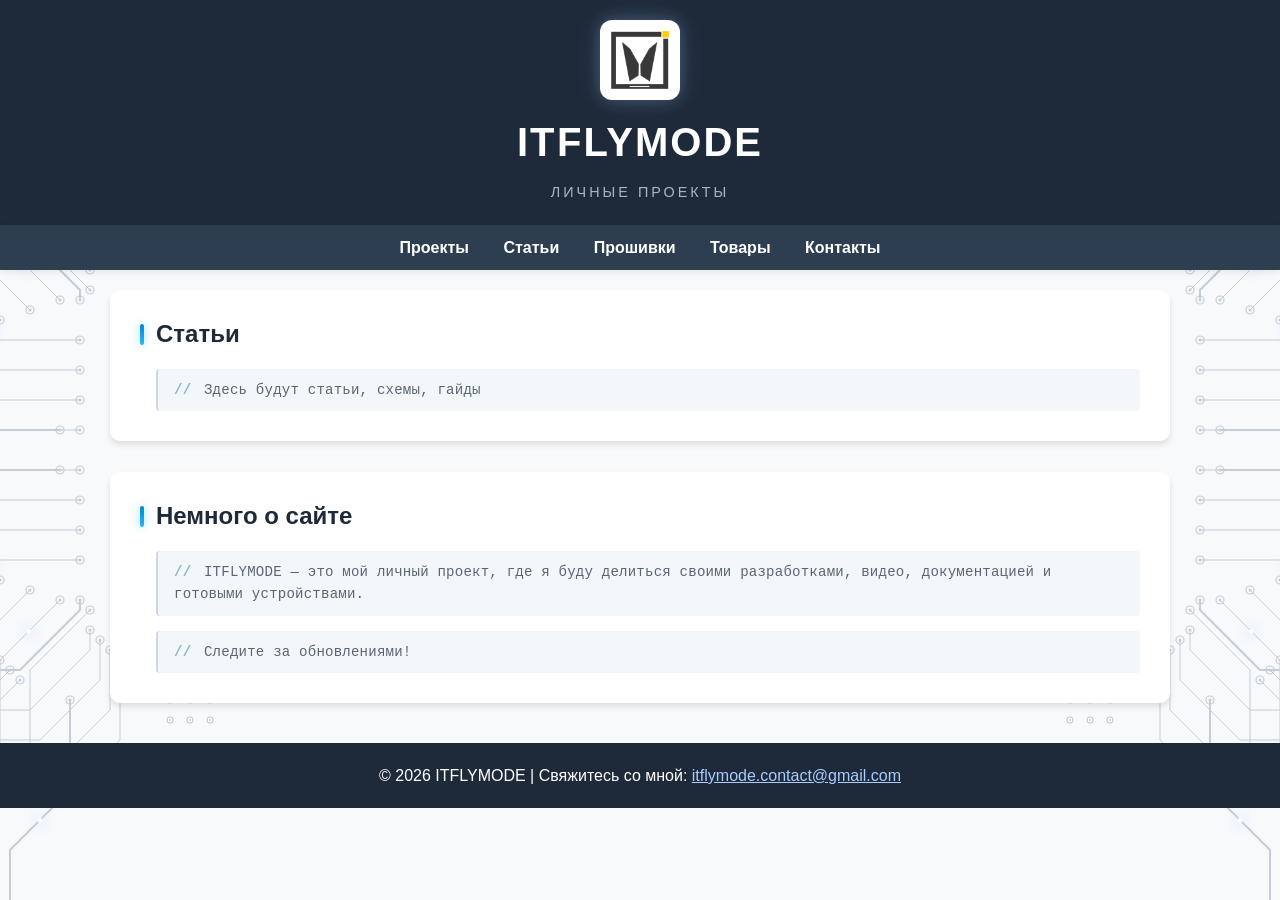
<file: articles.html>
<!DOCTYPE html>
<html lang="ru">
<head>
    <meta charset="UTF-8">
    <meta name="viewport" content="width=device-width, initial-scale=1.0, viewport-fit=cover">
    <meta name="theme-color" content="#1e2a3a">

    <title>Статьи и гайды — ITFLYMODE</title>
    <meta name="description" content="Статьи и гайды от ITFLYMODE: схемы, разборы проектов на Arduino, ESP32, STM32 и других платформах. Пошаговые инструкции и примеры кода.">
    <meta name="keywords" content="ITFLYMODE, статьи, гайды, Arduino, ESP32, STM32, схемы, электроника, DIY">
    <meta name="author" content="ITFLYMODE">
    <meta name="robots" content="index, follow">
    <link rel="canonical" href="https://itflymode.github.io/articles.html">

    <link rel="icon" type="image/jpeg" href="images/logo.jpg">
    <link rel="apple-touch-icon" href="images/logo.jpg">

    <meta property="og:type" content="website">
    <meta property="og:title" content="Статьи и гайды — ITFLYMODE">
    <meta property="og:description" content="Схемы, разборы проектов и пошаговые инструкции на Arduino, ESP32, STM32.">
    <meta property="og:image" content="https://itflymode.github.io/images/logo.jpg">
    <meta property="og:url" content="https://itflymode.github.io/articles.html">
    <meta property="og:site_name" content="ITFLYMODE">
    <meta name="twitter:card" content="summary_large_image">

    <link rel="stylesheet" href="style.css">
    <script src="pcb.js" defer></script>
</head>
<body>

    <header>
        <img src="images/logo.jpg" alt="ITFLYMODE — самодельщик, проекты на Arduino, ESP32, STM32" class="logo">
        <h1><span class="title-part part-it">IT</span><span class="title-part part-fly">FLY</span><span class="title-part part-mode">MODE</span></h1>
        <p>ЛИЧНЫЕ ПРОЕКТЫ</p>
    </header>

    <nav>
        <a href="index.html">Проекты</a>
        <a href="articles.html">Статьи</a>
        <a href="firmware.html">Прошивки</a>
        <a href="shop.html">Товары</a>
        <a href="contacts.html">Контакты</a>
    </nav>

    <div class="container">

        <div class="section">
            <h2>Статьи</h2>
            <p>Здесь будут статьи, схемы, гайды</p>
        </div>

        <div class="section">
            <h2>Немного о сайте</h2>
            <p>ITFLYMODE — это мой личный проект, где я буду делиться своими разработками, видео, документацией и готовыми устройствами.</p>
            <p>Следите за обновлениями!</p>
        </div>

    </div>

    <footer>
        <p>© 2026 ITFLYMODE | Свяжитесь со мной: <a href="mailto:itflymode.contact@gmail.com">itflymode.contact@gmail.com</a></p>
    </footer>

</body>
</html>
</file>
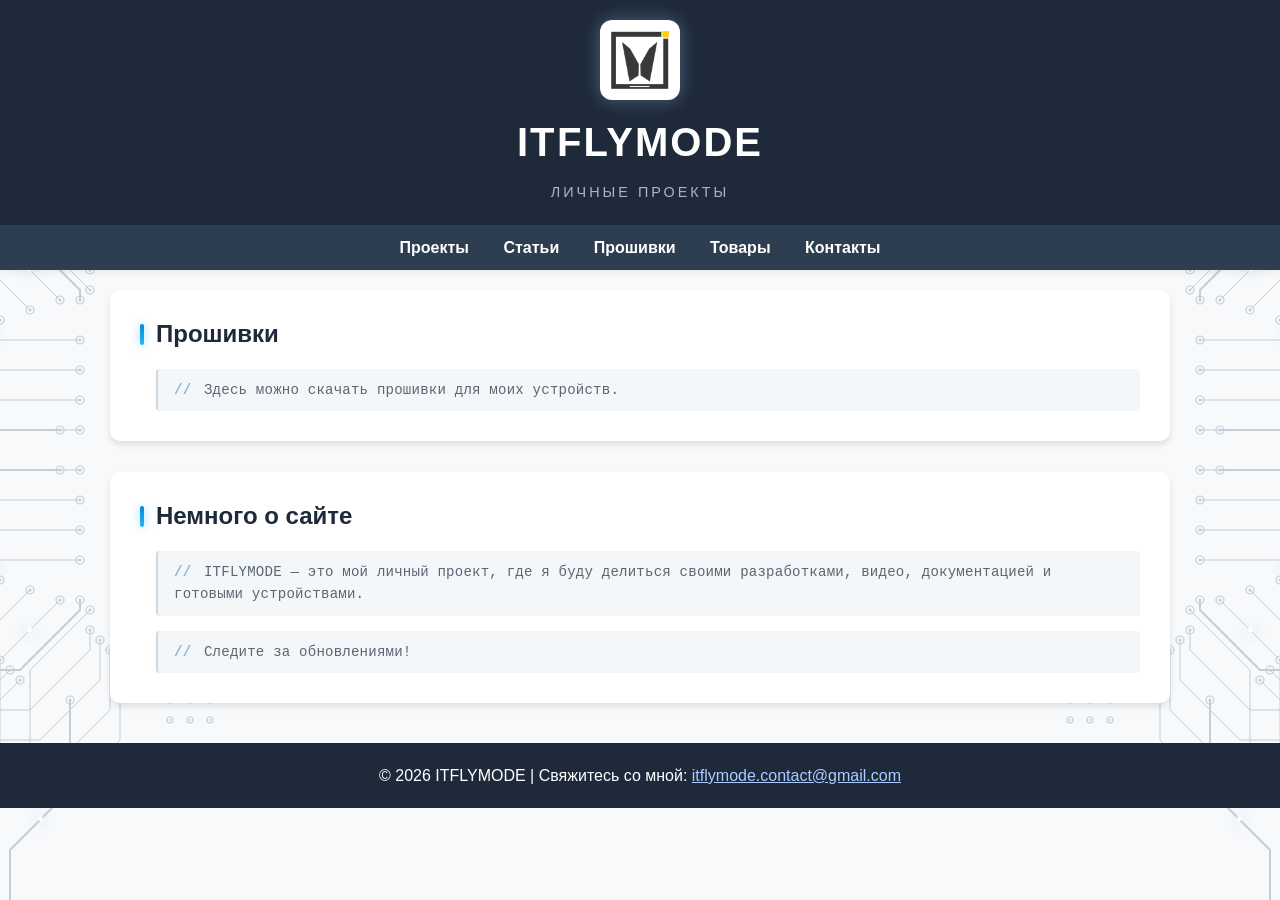
<file: firmware.html>
<!DOCTYPE html>
<html lang="ru">
<head>
    <meta charset="UTF-8">
    <meta name="viewport" content="width=device-width, initial-scale=1.0, viewport-fit=cover">
    <meta name="theme-color" content="#1e2a3a">

    <title>Прошивки — ITFLYMODE</title>
    <meta name="description" content="Прошивки для устройств ITFLYMODE. Скачать готовые прошивки для Arduino, ESP32, STM32 и других платформ.">
    <meta name="keywords" content="ITFLYMODE, прошивки, Arduino, ESP32, STM32, скачать прошивку, firmware">
    <meta name="author" content="ITFLYMODE">
    <meta name="robots" content="index, follow">
    <link rel="canonical" href="https://itflymode.github.io/firmware.html">

    <link rel="icon" type="image/jpeg" href="images/logo.jpg">
    <link rel="apple-touch-icon" href="images/logo.jpg">

    <meta property="og:type" content="website">
    <meta property="og:title" content="Прошивки — ITFLYMODE">
    <meta property="og:description" content="Готовые прошивки для устройств на Arduino, ESP32, STM32.">
    <meta property="og:image" content="https://itflymode.github.io/images/logo.jpg">
    <meta property="og:url" content="https://itflymode.github.io/firmware.html">
    <meta property="og:site_name" content="ITFLYMODE">
    <meta name="twitter:card" content="summary_large_image">

    <link rel="stylesheet" href="style.css">
    <script src="pcb.js" defer></script>
</head>
<body>

    <header>
        <img src="images/logo.jpg" alt="ITFLYMODE — самодельщик, проекты на Arduino, ESP32, STM32" class="logo">
        <h1><span class="title-part part-it">IT</span><span class="title-part part-fly">FLY</span><span class="title-part part-mode">MODE</span></h1>
        <p>ЛИЧНЫЕ ПРОЕКТЫ</p>
    </header>

    <nav>
        <a href="index.html">Проекты</a>
        <a href="articles.html">Статьи</a>
        <a href="firmware.html">Прошивки</a>
        <a href="shop.html">Товары</a>
        <a href="contacts.html">Контакты</a>
    </nav>

    <div class="container">

        <div class="section">
            <h2>Прошивки</h2>
            <p>Здесь можно скачать прошивки для моих устройств.</p>
        </div>

        <div class="section">
            <h2>Немного о сайте</h2>
            <p>ITFLYMODE — это мой личный проект, где я буду делиться своими разработками, видео, документацией и готовыми устройствами.</p>
            <p>Следите за обновлениями!</p>
        </div>

    </div>

    <footer>
        <p>© 2026 ITFLYMODE | Свяжитесь со мной: <a href="mailto:itflymode.contact@gmail.com">itflymode.contact@gmail.com</a></p>
    </footer>

</body>
</html>
</file>
<file: style.css>
/* ============================================================
   ITFLYMODE — ОБЩИЙ ФАЙЛ СТИЛЕЙ
   ============================================================ */

/* ============================================================
   01. СБРОС И БАЗОВЫЕ СТИЛИ
   ============================================================ */

* {
    margin: 0;
    padding: 0;
    box-sizing: border-box;
}

html {
    background: #f7f9fb;
    overflow-x: clip;
}

body {
    font-family: 'Segoe UI', Tahoma, Geneva, Verdana, sans-serif;
    color: #333;
    line-height: 1.6;
    min-height: 100vh;
    background: transparent;
    position: relative;
    overflow-x: clip;
}


/* ============================================================
   02. ШАПКА САЙТА (header)
   ============================================================ */

header {
    background: #1e2a3a;
    color: white;
    padding: 20px 0;
    text-align: center;
    position: relative;
    overflow: hidden;
}

.logo {
    max-height: 80px;
    width: auto;
    display: block;
    margin: 0 auto 10px;
    border-radius: 12px;
    box-shadow: 0 0 15px rgba(170, 204, 255, 0.25),
                0 0 30px rgba(170, 204, 255, 0.12);
    transition: transform 0.5s ease, box-shadow 0.5s ease;
    animation: logoBreath 3.5s ease-in-out infinite;
}

@keyframes logoBreath {
    0%, 100% {
        box-shadow: 0 0 15px rgba(170, 204, 255, 0.25),
                    0 0 30px rgba(170, 204, 255, 0.12);
    }
    50% {
        box-shadow: 0 0 25px rgba(170, 204, 255, 0.45),
                    0 0 55px rgba(170, 204, 255, 0.25);
    }
}

.logo:hover {
    transform: scale(1.06);
    box-shadow: 0 0 35px rgba(170, 204, 255, 0.7),
                0 0 75px rgba(170, 204, 255, 0.4);
    animation-play-state: paused;
}

header h1 {
    font-size: 2.5rem;
    letter-spacing: 2px;
    margin-bottom: 5px;
    white-space: nowrap;
    max-width: 100%;
}

header h1 .title-part {
    display: inline-block;
    will-change: transform, opacity, text-shadow;
}

body.home header h1 .title-part {
    opacity: 0;
}

body.home header h1 .part-it {
    animation: partLeft 1s cubic-bezier(0.22, 1, 0.36, 1) 0.2s forwards;
}

body.home header h1 .part-fly {
    animation: partTop 1s cubic-bezier(0.34, 1.56, 0.64, 1) 0.45s forwards;
}

body.home header h1 .part-mode {
    animation: partRight 1s cubic-bezier(0.22, 1, 0.36, 1) 0.7s forwards;
}

body.home header h1 {
    animation: titleGlow 3.5s ease-in-out 1.9s infinite;
}

@keyframes partLeft {
    from { opacity: 0; transform: translateX(-60px) rotate(-12deg) scale(0.7); }
    to   { opacity: 1; transform: translateX(0) rotate(0) scale(1); }
}

@keyframes partTop {
    from { opacity: 0; transform: translateY(-60px) scale(1.4); }
    to   { opacity: 1; transform: translateY(0) scale(1); }
}

@keyframes partRight {
    from { opacity: 0; transform: translateX(60px) rotate(12deg) scale(0.7); }
    to   { opacity: 1; transform: translateX(0) rotate(0) scale(1); }
}

@keyframes titleGlow {
    0%, 100% { text-shadow: 0 0 0 rgba(170, 204, 255, 0); }
    50% {
        text-shadow: 0 0 18px rgba(170, 204, 255, 0.35),
                     0 0 36px rgba(170, 204, 255, 0.18);
    }
}

body:not(.home) header h1 .title-part {
    opacity: 1;
    animation-duration: 6s;
    animation-iteration-count: infinite;
    animation-timing-function: ease-in-out;
}

body:not(.home) header h1 .part-it   { animation-name: glowCycleIT; }
body:not(.home) header h1 .part-fly  { animation-name: glowCycleFLY; }
body:not(.home) header h1 .part-mode { animation-name: glowCycleMODE; }

@keyframes glowCycleIT {
    0%       { text-shadow: 0 0 0 transparent; }
    3%       { text-shadow: 0 0 22px rgba(170,204,255,0.95), 0 0 44px rgba(170,204,255,0.5); }
    17%      { text-shadow: 0 0 22px rgba(170,204,255,0.95), 0 0 44px rgba(170,204,255,0.5); }
    20%      { text-shadow: 0 0 0 transparent; }
    60%      { text-shadow: 0 0 0 transparent; }
    63%      { text-shadow: 0 0 22px rgba(170,204,255,0.95), 0 0 44px rgba(170,204,255,0.5); }
    87%      { text-shadow: 0 0 22px rgba(170,204,255,0.95), 0 0 44px rgba(170,204,255,0.5); }
    90%      { text-shadow: 0 0 0 transparent; }
    100%     { text-shadow: 0 0 0 transparent; }
}

@keyframes glowCycleFLY {
    0%, 20%  { text-shadow: 0 0 0 transparent; }
    23%      { text-shadow: 0 0 22px rgba(170,204,255,0.95), 0 0 44px rgba(170,204,255,0.5); }
    37%      { text-shadow: 0 0 22px rgba(170,204,255,0.95), 0 0 44px rgba(170,204,255,0.5); }
    40%      { text-shadow: 0 0 0 transparent; }
    60%      { text-shadow: 0 0 0 transparent; }
    63%      { text-shadow: 0 0 22px rgba(170,204,255,0.95), 0 0 44px rgba(170,204,255,0.5); }
    87%      { text-shadow: 0 0 22px rgba(170,204,255,0.95), 0 0 44px rgba(170,204,255,0.5); }
    90%      { text-shadow: 0 0 0 transparent; }
    100%     { text-shadow: 0 0 0 transparent; }
}

@keyframes glowCycleMODE {
    0%, 40%  { text-shadow: 0 0 0 transparent; }
    43%      { text-shadow: 0 0 22px rgba(170,204,255,0.95), 0 0 44px rgba(170,204,255,0.5); }
    57%      { text-shadow: 0 0 22px rgba(170,204,255,0.95), 0 0 44px rgba(170,204,255,0.5); }
    60%      { text-shadow: 0 0 0 transparent; }
    63%      { text-shadow: 0 0 22px rgba(170,204,255,0.95), 0 0 44px rgba(170,204,255,0.5); }
    87%      { text-shadow: 0 0 22px rgba(170,204,255,0.95), 0 0 44px rgba(170,204,255,0.5); }
    90%      { text-shadow: 0 0 0 transparent; }
    100%     { text-shadow: 0 0 0 transparent; }
}

header p {
    font-size: 0.9rem;
    letter-spacing: 3px;
    margin-bottom: 0;
    display: inline-block;
    min-height: 1.4em;
    color: #cfd8e3;
    max-width: 100%;
    word-break: break-word;
}

body.home header p {
    opacity: 0.9;
}

body.home header p.typing::after {
    content: '│';
    display: inline-block;
    margin-left: 4px;
    color: #ffffff;
    font-weight: 300;
    text-shadow: 0 0 6px rgba(255, 255, 255, 0.9),
                 0 0 12px rgba(170, 204, 255, 0.6);
    animation: cursorBlink 0.7s steps(1) infinite;
}

@keyframes cursorBlink {
    0%, 49%   { opacity: 1; }
    50%, 100% { opacity: 0; }
}

body.home header p.done {
    animation: subtitleGlow 1.5s ease-out forwards;
}

@keyframes subtitleGlow {
    from { text-shadow: 0 0 0 transparent; }
    to {
        text-shadow: 0 0 10px rgba(170, 204, 255, 0.55),
                     0 0 22px rgba(170, 204, 255, 0.28);
    }
}

body:not(.home) header p {
    opacity: 0;
    animation:
        subtitleIn 1.2s ease-out 1.1s forwards,
        subtitleSoftGlow 3.5s ease-in-out 2.3s infinite;
}

@keyframes subtitleIn {
    from {
        opacity: 0;
        letter-spacing: 18px;
        transform: translateY(12px);
        filter: blur(3px);
    }
    to {
        opacity: 0.8;
        letter-spacing: 3px;
        transform: translateY(0);
        filter: blur(0);
    }
}

@keyframes subtitleSoftGlow {
    0%, 100% { text-shadow: 0 0 0 transparent; }
    50% {
        text-shadow: 0 0 8px rgba(170, 204, 255, 0.35),
                     0 0 16px rgba(170, 204, 255, 0.18);
    }
}


/* ============================================================
   03. НАВИГАЦИЯ (nav)
   ============================================================ */

nav {
    position: sticky;
    top: 0;
    z-index: 1000;
    background: #2c3e50;
    padding: 10px 12px;
    text-align: center;
    box-shadow: 0 2px 8px rgba(0, 0, 0, 0.08);
    transition: padding 0.3s ease, box-shadow 0.3s ease, background 0.3s ease;
    overflow: hidden;
}

nav a {
    color: white;
    margin: 0 15px;
    text-decoration: none;
    font-weight: bold;
    display: inline-block;
    transition: color 0.3s ease, text-shadow 0.3s ease;
    position: relative;
    z-index: 1;
}

nav a:hover {
    text-decoration: none;
    text-shadow: 0 0 8px rgba(170, 204, 255, 0.9),
                 0 0 16px rgba(170, 204, 255, 0.5);
}

nav.scrolled {
    padding: 6px 12px;
    background: #26374a;
    box-shadow: 0 4px 14px rgba(0, 0, 0, 0.25);
}


/* ============================================================
   04. КОНТЕЙНЕР И СЕКЦИИ
   ============================================================ */

.container {
    max-width: 1100px;
    margin: 20px auto;
    padding: 0 20px;
}

.section {
    background: white;
    border-radius: 10px;
    padding: 30px;
    margin-bottom: 30px;
    box-shadow: 0 4px 6px rgba(0, 0, 0, 0.1);
    opacity: 0;
    transform: translateY(40px);
    transition: opacity 0.7s ease-out, transform 0.7s ease-out;
    will-change: opacity, transform;
}

.section.visible {
    opacity: 1;
    transform: translateY(0);
}

@media (prefers-reduced-motion: reduce) {
    .section {
        opacity: 1;
        transform: none;
        transition: none;
    }
}

/* === Заголовок секции: плавное появление слева === */
.section h2 {
    margin-bottom: 20px;
    padding-left: 16px;
    color: #1e2a3a;
    font-size: 1.5rem;
    line-height: 1.2;
    position: relative;
    opacity: 0;
    transform: translateX(-25px);
    will-change: opacity, transform;
}

.section.visible h2 {
    animation: headingAppear 1.4s cubic-bezier(0.22, 1, 0.36, 1) 0.35s forwards;
}

@keyframes headingAppear {
    0% {
        opacity: 0;
        transform: translateX(-25px);
    }
    100% {
        opacity: 1;
        transform: translateX(0);
    }
}

@media (prefers-reduced-motion: reduce) {
    .section h2 {
        opacity: 1;
        transform: none;
        animation: none;
    }
}

/* === Полоска: растёт снизу вверх → исчезает → появляется сразу целиком === */
.section h2::before {
    content: '';
    position: absolute;
    left: 0;
    top: 4px;
    bottom: 4px;
    width: 4px;
    background: linear-gradient(180deg, #0288D1, #29B6F6);
    border-radius: 4px;
    box-shadow: 0 0 8px rgba(41, 182, 246, 0.5);
    opacity: 0;
    transform: scaleY(0);
    transform-origin: bottom center;
    will-change: opacity, transform;
}

.section.visible h2::before {
    animation: barGrowThenFlash 3.2s cubic-bezier(0.22, 1, 0.36, 1) forwards;
}

@keyframes barGrowThenFlash {
    0% {
        opacity: 0;
        transform: scaleY(0);
    }
    /* Растёт снизу вверх — медленнее */
    55% {
        opacity: 1;
        transform: scaleY(1);
    }
    /* Пауза — полоска целиком стоит */
    68% {
        opacity: 1;
        transform: scaleY(1);
    }
    /* Исчезает */
    76% {
        opacity: 0;
        transform: scaleY(1);
    }
    /* Появляется сразу в полном размере */
    100% {
        opacity: 1;
        transform: scaleY(1);
    }
}

@media (prefers-reduced-motion: reduce) {
    .section h2::before {
        opacity: 1;
        transform: scaleY(1);
        animation: none;
    }
}

.section > p {
    margin-bottom: 15px;
    margin-left: 16px;
    padding: 10px 16px;
    color: #5a6672;
    font-family: 'Consolas', 'Monaco', 'Courier New', monospace;
    font-size: 0.88rem;
    line-height: 1.6;
    background: #f4f7fa;
    border-left: 2px solid #cdd7e0;
    border-radius: 4px;
    letter-spacing: 0.2px;
    display: block;
    max-width: calc(100% - 16px);
    word-wrap: break-word;
}

.section > p::before {
    content: '// ';
    color: #8ab4d6;
    font-weight: bold;
    margin-right: 4px;
}

.section > p:last-child {
    margin-bottom: 0;
}

/* ============================================================
   Комментарии: полоска вырастает слева → текст раскрывается
   ============================================================ */
.section:not(.centered) > p {
    position: relative;
    overflow: hidden;
    background-image: linear-gradient(#f4f7fa, #f4f7fa);
    background-repeat: no-repeat;
    background-position: left top;
    background-size: 0% 100%;
    border-left-color: transparent;
    transition:
        background-size 1s cubic-bezier(0.65, 0, 0.35, 1),
        border-left-color 1s cubic-bezier(0.65, 0, 0.35, 1);
}

.section:not(.centered) > p.comment-visible {
    background-size: 100% 100%;
    border-left-color: #cdd7e0;
}

.section:not(.centered) > p::after {
    content: '';
    position: absolute;
    inset: 0;
    background: #ffffff;
    border-radius: inherit;
    transform: translateX(0);
    transition: transform 1.6s cubic-bezier(0.65, 0, 0.35, 1) 0.55s;
    pointer-events: none;
    z-index: 1;
}

.section:not(.centered) > p.comment-visible::after {
    transform: translateX(101%);
}

@media (prefers-reduced-motion: reduce) {
    .section:not(.centered) > p {
        background-size: 100% 100%;
        border-left-color: #cdd7e0;
        transition: none;
    }
    .section:not(.centered) > p::after {
        display: none;
    }
}

.section.centered > p {
    margin-left: 0;
    background: transparent;
    border-left: none;
    padding: 0;
    font-family: inherit;
    font-size: 1rem;
    color: #555;
    display: block;
    max-width: 100%;
}

.section.centered > p::before {
    content: none;
}

.section.centered > p::after {
    display: none;
}

.section.centered h2 {
    padding-left: 0;
    display: inline-block;
}

.section.centered h2::before {
    display: none;
}


/* ============================================================
   05. ПОДВАЛ (footer)
   ============================================================ */

footer {
    background: #1e2a3a;
    color: white;
    text-align: center;
    padding: 20px;
    margin-top: 40px;
    word-break: break-word;
}

footer a {
    color: #aaccff;
}


/* ============================================================
   06. АНИМАЦИИ — БАЗОВЫЕ
   ============================================================ */

@keyframes cardAppear {
    from {
        opacity: 0;
        transform: translateY(25px) scale(0.97);
    }
    to {
        opacity: 1;
        transform: translateY(0) scale(1);
    }
}

@keyframes cardAppearMobile {
    0% {
        opacity: 0;
        transform: translateY(30px) scale(0.92);
        filter: blur(4px);
    }
    60% {
        opacity: 1;
        filter: blur(0);
    }
    100% {
        opacity: 1;
        transform: translateY(0) scale(1);
        filter: blur(0);
    }
}

@keyframes btnSlideOut {
    0% {
        opacity: 0;
        transform: translateX(-60px);
    }
    100% {
        opacity: 1;
        transform: translateX(0);
    }
}


/* ============================================================
   07. ОБЩИЕ КОМПОНЕНТЫ
   ============================================================ */

.btn {
    display: inline-block;
    padding: 8px 16px;
    background: #2c3e50;
    color: white;
    border-radius: 20px;
    text-decoration: none;
    font-size: 0.9rem;
    transition: background 0.3s;
}

.btn:hover {
    background: #1e2a3a;
}


/* ============================================================
   08. СТРАНИЦА «ПРОЕКТЫ»
   ============================================================ */

.category-menu {
    margin-bottom: 20px;
    text-align: center;
}

.category-menu a {
    display: inline-block;
    padding: 8px 16px;
    margin: 5px;
    background: #e0e0e0;
    color: #333;
    border-radius: 20px;
    text-decoration: none;
    transition: background 0.3s;
    opacity: 0;
    transform: translateX(-60px);
    animation: btnSlideOut 0.6s cubic-bezier(0.22, 1, 0.36, 1) forwards;
}

.category-menu a:nth-child(1) { animation-delay: 0.05s; }
.category-menu a:nth-child(2) { animation-delay: 0.15s; }
.category-menu a:nth-child(3) { animation-delay: 0.25s; }
.category-menu a:nth-child(4) { animation-delay: 0.35s; }
.category-menu a:nth-child(5) { animation-delay: 0.45s; }
.category-menu a:nth-child(6) { animation-delay: 0.55s; }

.category-menu a:hover,
.category-menu a.active {
    background: #2c3e50;
    color: white;
}

@media (prefers-reduced-motion: reduce) {
    .category-menu a {
        opacity: 1;
        transform: none;
        animation: none;
    }
}

.projects-grid {
    display: grid;
    grid-template-columns: repeat(auto-fill, minmax(180px, 220px));
    gap: 35px;
    margin-top: 30px;
    justify-content: center;
}

.project-card {
    background: white;
    border-radius: 12px;
    box-shadow: 0 3px 8px rgba(0, 0, 0, 0.1);
    overflow: hidden;
    display: flex;
    flex-direction: column;
    transition: transform 0.3s ease, box-shadow 0.3s ease;
}

.project-card:hover {
    transform: translateY(-4px);
    box-shadow: 0 6px 14px rgba(0, 0, 0, 0.18);
}

.project-card img {
    width: 100%;
    height: auto;
    aspect-ratio: 1 / 1;
    object-fit: cover;
    display: block;
    background: #f0f0f0;
}

.project-info {
    padding: 10px 12px 14px;
    display: flex;
    flex-direction: column;
    flex-grow: 1;
}

.project-info h3 {
    margin-bottom: 6px;
    color: #1e2a3a;
    font-size: 0.95rem;
}

.project-info p {
    font-size: 0.8rem;
    margin-bottom: 10px;
    flex-grow: 1;
    color: #666;
    line-height: 1.4;
}

.project-card .btn {
    text-align: center;
    display: block;
    padding: 7px 10px;
    border-radius: 8px;
    font-size: 0.8rem;
}

.project-card.hidden {
    display: none;
}

.project-card.queued {
    opacity: 0;
}

.project-card.appear {
    animation: cardAppear 0.8s cubic-bezier(0.22, 1, 0.36, 1) both;
}


/* ============================================================
   09. СТРАНИЦА «ТОВАРЫ»
   ============================================================ */

.shop-categories {
    display: flex;
    flex-wrap: wrap;
    gap: 10px;
    justify-content: center;
    margin: 20px 0 25px;
}

.shop-categories button {
    padding: 8px 18px;
    background: #e0e0e0;
    color: #333;
    border: none;
    border-radius: 20px;
    font-size: 0.9rem;
    font-family: inherit;
    cursor: pointer;
    transition: background 0.3s, color 0.3s;
    opacity: 0;
    transform: translateX(-60px);
    animation: btnSlideOut 0.6s cubic-bezier(0.22, 1, 0.36, 1) forwards;
}

.shop-categories button:nth-child(1) { animation-delay: 0.05s; }
.shop-categories button:nth-child(2) { animation-delay: 0.15s; }
.shop-categories button:nth-child(3) { animation-delay: 0.25s; }
.shop-categories button:nth-child(4) { animation-delay: 0.35s; }
.shop-categories button:nth-child(5) { animation-delay: 0.45s; }
.shop-categories button:nth-child(6) { animation-delay: 0.55s; }

.shop-categories button:hover {
    background: #d0d0d0;
}

.shop-categories button.active {
    background: #2c3e50;
    color: white;
}

@media (prefers-reduced-motion: reduce) {
    .shop-categories button {
        opacity: 1;
        transform: none;
        animation: none;
    }
}

.products-grid {
    display: grid;
    grid-template-columns: repeat(auto-fill, minmax(180px, 220px));
    gap: 35px;
    margin-top: 30px;
    justify-content: center;
}

.product-card {
    background: white;
    border-radius: 12px;
    box-shadow: 0 3px 8px rgba(0, 0, 0, 0.1);
    overflow: hidden;
    display: flex;
    flex-direction: column;
    position: relative;
    transition: transform 0.3s ease, box-shadow 0.3s ease;
}

.product-card:hover {
    transform: translateY(-4px);
    box-shadow: 0 6px 14px rgba(0, 0, 0, 0.18);
}

.product-card img {
    width: 100%;
    height: auto;
    aspect-ratio: 1 / 1;
    object-fit: cover;
    display: block;
    background: #f0f0f0;
}

.product-card.hidden {
    display: none;
}

.product-card.queued {
    opacity: 0;
}

.product-card.appear {
    animation: cardAppear 0.8s cubic-bezier(0.22, 1, 0.36, 1) both;
}

.product-info {
    padding: 10px 12px 14px;
    display: flex;
    flex-direction: column;
    flex-grow: 1;
}

.product-info h3 {
    margin-bottom: 6px;
    color: #1e2a3a;
    font-size: 0.95rem;
}

.product-info p {
    font-size: 0.8rem;
    margin-bottom: 10px;
    flex-grow: 1;
    color: #666;
    line-height: 1.4;
}

.product-price {
    font-size: 1rem;
    font-weight: bold;
    color: #2c3e50;
    margin-bottom: 10px;
}

.product-card .btn {
    text-align: center;
    display: block;
    padding: 7px 10px;
    border-radius: 8px;
    font-size: 0.8rem;
}

.product-badge {
    position: absolute;
    top: 8px;
    right: 8px;
    background: #2c3e50;
    color: white;
    font-size: 0.65rem;
    padding: 4px 10px;
    border-radius: 20px;
    z-index: 1;
    font-weight: bold;
    letter-spacing: 0.3px;
    box-shadow: 0 2px 4px rgba(0, 0, 0, 0.1);
    transition: box-shadow 0.3s ease;
}

.product-card:hover .product-badge {
    box-shadow: 0 4px 8px rgba(0, 0, 0, 0.15);
}

.product-badge.instock {
    background: linear-gradient(135deg, #0288D1 0%, #039BE5 50%, #29B6F6 100%);
    color: white;
}

.product-badge.out {
    background: linear-gradient(135deg, #8A8A8A 0%, #9C9C9C 50%, #ADADAD 100%);
    color: white;
}

.product-badge.service {
    background: linear-gradient(135deg, #F9A825 0%, #FBC02D 50%, #FDD835 100%);
    color: #3a2a00;
}


/* ============================================================
   10. СТРАНИЦА «КОНТАКТЫ»
   ============================================================ */

.social-links {
    display: flex;
    flex-wrap: wrap;
    gap: 15px;
    margin-top: 10px;
    justify-content: center;
}

.social-link {
    display: flex;
    align-items: center;
    gap: 10px;
    background: #f0f0f0;
    padding: 10px 20px;
    border-radius: 30px;
    text-decoration: none;
    color: #333;
    font-weight: bold;
    transition: background 0.3s, transform 0.3s, color 0.3s;
}

.social-link i {
    font-size: 1.1rem;
}

.social-link .social-icon-img {
    width: 20px;
    height: 20px;
    flex-shrink: 0;
    display: inline-block;
    transition: filter 0.3s;
}

.social-link:hover .social-icon-img {
    filter: brightness(0) invert(1);
}

.social-link:hover {
    background: #e0e0e0;
    color: white;
    transform: translateY(-3px);
}

.social-link.telegram:hover   { background: #229ED9; }
.social-link.youtube:hover    { background: #FF0000; }
.social-link.rutube:hover     { background: #ED1B2F; }
.social-link.github:hover     { background: #24292e; }
.social-link.habr:hover       { background: #629FBC; }
.social-link.hackaday:hover   { background: #1A1A1A; }
.social-link.hackster:hover   { background: #1E7DC8; }
.social-link.printables:hover { background: #FA6831; }
.social-link.reddit:hover     { background: #FF4500; }
.social-link.instagram:hover  { background: linear-gradient(45deg, #F58529, #DD2A7B, #8134AF); }
.social-link.facebook:hover   { background: #1877F2; }
.social-link.boosty:hover     { background: #F25E1F; }

.email-link {
    font-size: 1.2rem;
    color: #3498db;
    text-decoration: none;
    word-break: break-all;
}

.email-link:hover {
    text-decoration: underline;
}


/* ============================================================
   11. КНОПКА ДОНАТА
   ============================================================ */

.donate-section {
    text-align: center;
}

.donate-button {
    display: inline-block;
    margin-top: 20px;
    padding: 14px 30px;
    background: linear-gradient(135deg, #ff9a56, #ff5e62);
    color: white;
    font-size: 1.2rem;
    font-weight: bold;
    border-radius: 50px;
    text-decoration: none;
    box-shadow: 0 8px 16px rgba(255, 94, 98, 0.4);
    transition: transform 0.3s, box-shadow 0.3s, background 0.3s;
}

.donate-button:hover {
    transform: translateY(-4px);
    box-shadow: 0 12px 24px rgba(255, 94, 98, 0.6);
    background: linear-gradient(135deg, #ff5e62, #ff9a56);
}


/* ============================================================
   12. УТИЛИТЫ
   ============================================================ */

.centered {
    text-align: center;
}


/* ============================================================
   13. АДАПТИВНОСТЬ — ПЛАНШЕТЫ (до 900px)
   ============================================================ */

@media (max-width: 900px) {
    .products-grid {
        grid-template-columns: repeat(auto-fill, minmax(160px, 1fr));
        gap: 20px;
    }

    .projects-grid {
        grid-template-columns: repeat(auto-fill, minmax(160px, 1fr));
        gap: 20px;
    }
}


/* ============================================================
   14. АДАПТИВНОСТЬ — МОБИЛЬНЫЕ (до 600px)
   ============================================================ */

@media (max-width: 600px) {
    header {
        padding: 16px 12px;
    }

    header h1 {
        font-size: 1.7rem;
        letter-spacing: 1px;
    }

    .logo {
        max-height: 60px;
    }

    header p {
        font-size: 0.8rem;
        letter-spacing: 2px;
    }

    nav {
        padding: 8px 8px;
    }

    nav a {
        display: inline-block;
        margin: 4px 6px;
        font-size: 0.85rem;
    }

    nav.scrolled {
        padding: 5px 8px;
    }

    nav.scrolled a {
        margin: 3px 6px;
        font-size: 0.8rem;
    }

    .container {
        padding: 0 10px;
        margin: 12px auto;
    }

    .section {
        padding: 20px 16px;
        margin-bottom: 18px;
    }

    .section h2 {
        font-size: 1.25rem;
        padding-left: 14px;
    }

    .section > p {
        font-size: 0.82rem;
        padding: 8px 12px;
        margin-left: 14px;
        max-width: calc(100% - 14px);
    }

    .section.centered > p {
        font-size: 0.95rem;
    }

    footer {
        font-size: 0.85rem;
        padding: 16px 12px;
    }

    .shop-categories {
        gap: 6px;
        margin: 14px 0 18px;
    }

    .shop-categories button {
        padding: 6px 12px;
        font-size: 0.8rem;
    }

    .products-grid {
        grid-template-columns: repeat(2, 1fr);
        gap: 10px;
        margin-top: 16px;
    }

    .product-info {
        padding: 8px 10px 10px;
    }

    .product-info h3 {
        font-size: 0.85rem;
        margin-bottom: 4px;
    }

    .product-info p {
        font-size: 0.72rem;
        margin-bottom: 6px;
        line-height: 1.3;
    }

    .product-price {
        font-size: 0.9rem;
        margin-bottom: 8px;
    }

    .product-card .btn {
        padding: 6px 8px;
        font-size: 0.75rem;
    }

    .product-badge {
        font-size: 0.55rem;
        padding: 3px 7px;
        top: 6px;
        right: 6px;
    }

    .category-menu a {
        padding: 6px 12px;
        font-size: 0.85rem;
        margin: 4px;
    }

    .projects-grid {
        grid-template-columns: repeat(2, 1fr);
        gap: 10px;
        margin-top: 16px;
    }

    .project-info {
        padding: 8px 10px 10px;
    }

    .project-info h3 {
        font-size: 0.85rem;
        margin-bottom: 4px;
        line-height: 1.25;
    }

    .project-info p {
        font-size: 0.72rem;
        margin-bottom: 8px;
        line-height: 1.3;
    }

    .project-card .btn {
        padding: 6px 10px;
        font-size: 0.75rem;
    }

    .social-links {
        gap: 8px;
    }

    .social-link {
        padding: 8px 14px;
        font-size: 0.85rem;
    }

    .social-link i,
    .social-link .social-icon-img {
        width: 18px;
        height: 18px;
        font-size: 0.95rem;
    }

    .email-link {
        font-size: 1rem;
    }

    .donate-button {
        padding: 12px 24px;
        font-size: 1rem;
    }

    .header-fx {
        display: none;
    }

    .nav-fx {
        width: 15%;
        opacity: 0.4;
    }
}


/* ============================================================
   15. АДАПТИВНОСТЬ — УЗКИЕ ЭКРАНЫ (до 400px)
   ============================================================ */

@media (max-width: 400px) {
    header h1 {
        font-size: 1.4rem;
        letter-spacing: 0.5px;
    }

    header p {
        font-size: 0.72rem;
        letter-spacing: 1.5px;
    }

    .logo {
        max-height: 50px;
    }

    nav a {
        margin: 3px 5px;
        font-size: 0.78rem;
    }

    nav.scrolled a {
        font-size: 0.75rem;
        margin: 3px 5px;
    }

    .section {
        padding: 16px 12px;
    }

    .section h2 {
        font-size: 1.1rem;
    }

    .section > p {
        font-size: 0.78rem;
        margin-left: 12px;
        max-width: calc(100% - 12px);
    }

    .products-grid,
    .projects-grid {
        gap: 8px;
    }

    .product-info h3,
    .project-info h3 {
        font-size: 0.78rem;
    }

    .product-info p,
    .project-info p {
        font-size: 0.68rem;
    }

    .product-price {
        font-size: 0.85rem;
    }

    .social-link {
        padding: 7px 12px;
        font-size: 0.8rem;
    }

    .shop-categories button {
        padding: 5px 10px;
        font-size: 0.75rem;
    }
}


/* ============================================================
   16. СТРАНИЦА «СТАТЬИ»
   ============================================================ */

.news-list {
    display: flex;
    flex-direction: column;
    gap: 12px;
    margin-top: 20px;
}

.news-item {
    display: flex;
    align-items: center;
    gap: 15px;
    padding: 12px 18px;
    background: #f7f9fc;
    border-left: 4px solid #2c3e50;
    border-radius: 8px;
    transition: background 0.3s, transform 0.3s;
}

.news-item:hover {
    background: #eef3f9;
    transform: translateX(4px);
}

.news-icon {
    font-size: 1.4rem;
    flex-shrink: 0;
}

.news-body {
    flex-grow: 1;
    min-width: 0;
}

.news-label {
    display: inline-block;
    font-size: 0.75rem;
    font-weight: bold;
    text-transform: uppercase;
    letter-spacing: 0.5px;
    color: #2c3e50;
    margin-right: 8px;
}

.news-text {
    font-size: 0.9rem;
    color: #333;
}

.news-date {
    font-size: 0.8rem;
    color: #999;
    white-space: nowrap;
    flex-shrink: 0;
}

.news-link {
    font-size: 0.85rem;
    color: #3498db;
    text-decoration: none;
    font-weight: bold;
    white-space: nowrap;
    flex-shrink: 0;
}

.news-link:hover {
    text-decoration: underline;
}

.news-empty {
    color: #999;
    font-style: italic;
    text-align: center;
    padding: 20px;
}

.news-item.type-video   { border-left-color: #FF0000; }
.news-item.type-poll    { border-left-color: #229ED9; }
.news-item.type-post    { border-left-color: #229ED9; }
.news-item.type-article { border-left-color: #629FBC; }
.news-item.type-release { border-left-color: #F25E1F; }

.articles-grid {
    display: grid;
    grid-template-columns: repeat(auto-fill, minmax(300px, 1fr));
    gap: 25px;
    margin-top: 25px;
}

.article-card {
    background: white;
    border-radius: 12px;
    box-shadow: 0 3px 8px rgba(0, 0, 0, 0.08);
    overflow: hidden;
    display: flex;
    flex-direction: column;
    transition: transform 0.3s ease, box-shadow 0.3s ease;
}

.article-card:hover {
    transform: translateY(-4px);
    box-shadow: 0 8px 18px rgba(0, 0, 0, 0.15);
}

.article-card img {
    width: 100%;
    height: 180px;
    object-fit: cover;
    display: block;
    background: #f0f0f0;
}

.article-info {
    padding: 18px;
    display: flex;
    flex-direction: column;
    flex-grow: 1;
}

.article-meta {
    display: flex;
    flex-wrap: wrap;
    align-items: center;
    gap: 8px;
    margin-bottom: 10px;
    font-size: 0.75rem;
}

.article-date {
    color: #999;
}

.article-tag {
    display: inline-block;
    padding: 2px 10px;
    background: #e8eff6;
    color: #2c3e50;
    border-radius: 12px;
    font-weight: bold;
    font-size: 0.7rem;
    letter-spacing: 0.3px;
}

.article-info h3 {
    margin-bottom: 10px;
    color: #1e2a3a;
    font-size: 1.1rem;
    line-height: 1.3;
}

.article-info p {
    font-size: 0.85rem;
    color: #666;
    line-height: 1.5;
    margin-bottom: 15px;
    flex-grow: 1;
}

.article-card.hidden {
    display: none;
}

@media (max-width: 600px) {
    .news-item {
        flex-wrap: wrap;
        padding: 12px;
        gap: 10px;
    }
    .news-date, .news-link {
        font-size: 0.75rem;
    }
    .articles-grid {
        grid-template-columns: 1fr;
        gap: 20px;
    }
    .article-card img {
        height: 160px;
    }
}


/* ============================================================
   17. ФОН С ДОРОЖКАМИ PCB + АНИМИРОВАННЫЕ ТОЧКИ
   ============================================================ */

.pcb-bg {
    position: fixed;
    top: 0;
    left: 0;
    width: 100%;
    height: 100%;
    z-index: -1;
    pointer-events: none;
    overflow: hidden;
}

.pcb-bg svg {
    width: 100%;
    height: 100%;
    display: block;
}

.pcb-bg circle.dot {
    fill: #ffffff !important;
    stroke: #ffffff;
    stroke-width: 0.5;
    filter: drop-shadow(0 0 3px #ffffff)
            drop-shadow(0 0 6px rgba(170, 204, 255, 0.9));
}


/* ============================================================
   18. ДЕКОР ШАПКИ И NAV
   ============================================================ */

.header-fx {
    position: absolute;
    top: 50%;
    transform: translateY(-50%);
    width: 30%;
    max-width: 320px;
    height: 70%;
    pointer-events: none;
    opacity: 0.85;
    z-index: 0;
}

.header-fx svg {
    width: 100%;
    height: 100%;
    display: block;
}

.header-fx-left {
    left: 4%;
}

.header-fx-right {
    right: 4%;
    transform: translateY(-50%) scaleX(-1);
}

header .logo,
header h1,
header p {
    position: relative;
    z-index: 1;
}

.nav-fx {
    position: absolute;
    top: 50%;
    transform: translateY(-50%);
    width: 22%;
    height: 100%;
    pointer-events: none;
    opacity: 0.7;
    z-index: 0;
}

.nav-fx svg {
    width: 100%;
    height: 100%;
    display: block;
}

.nav-fx-left {
    left: 0;
}

.nav-fx-right {
    right: 0;
    transform: translateY(-50%) scaleX(-1);
}


/* ============================================================
   19. МОБИЛЬНЫЕ: карточки скрыты до появления (фикс мигания)
   ============================================================ */

@media (max-width: 600px) {
    .project-card,
    .product-card {
        opacity: 0;
        transform: translateY(30px) scale(0.94);
        will-change: opacity, transform;
    }

    .project-card.appear,
    .product-card.appear {
        animation: cardAppearMobile 1.2s cubic-bezier(0.22, 1, 0.36, 1) both;
    }
}
</file>
